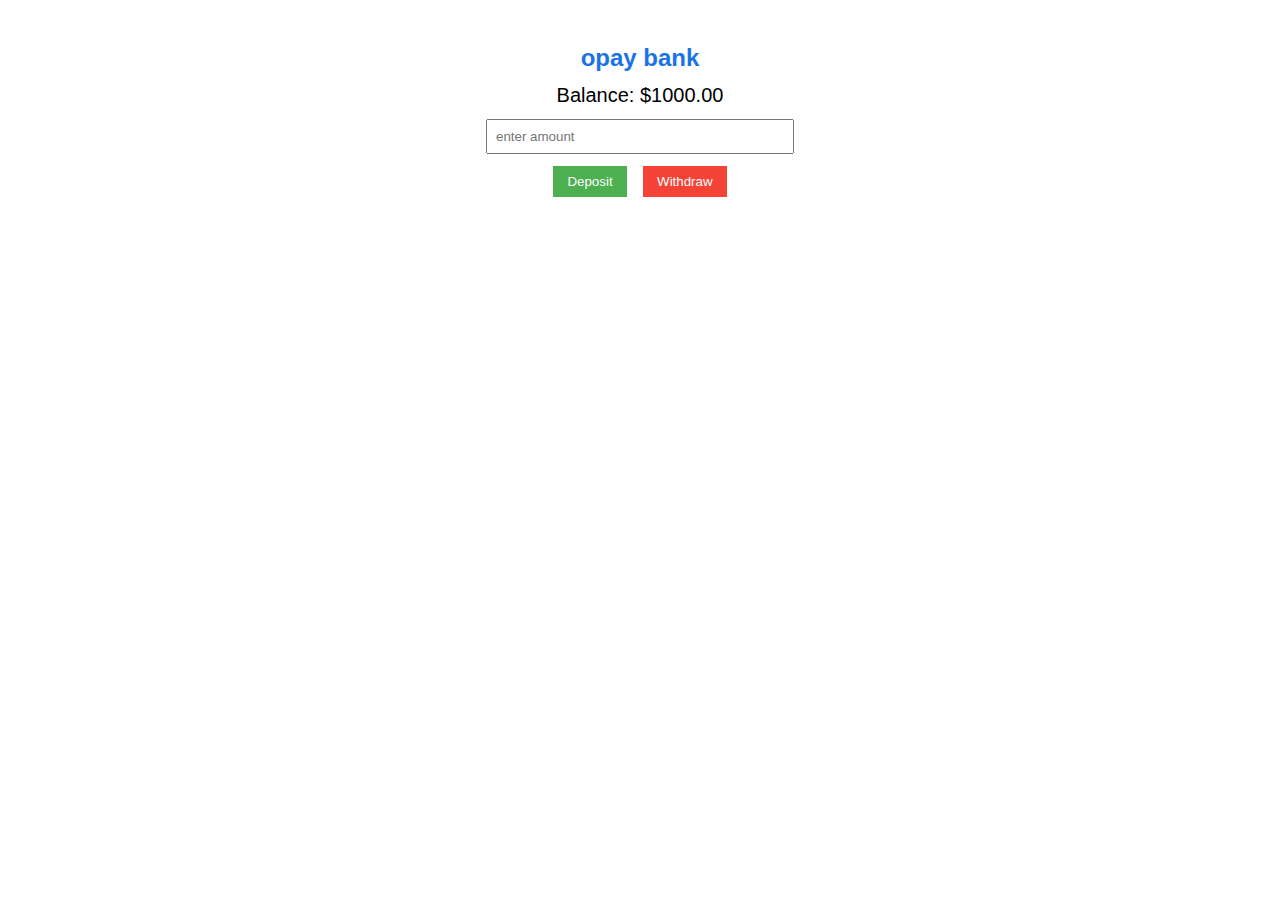
<file: index.html>
<!DOCTYPE html>
<html lang="en">
<head>
  <meta charset="utf-8" />
  <meta name="viewport" content="width=device-width,initial-scale=1" />
  <title>opay</title>
  <link rel="stylesheet" href="opay.css" />
</head>
<body>
  <h2 class="opay bank">opay bank</h2>
  <div class="balance">Balance: $<span id="balance">1000.00</span></div>

  <input type="number" id="amount" placeholder="enter amount" step="0.01" />
  <div class="controls">
    <button class="deposit" onclick="deposit()">Deposit</button>
    <button class="withdraw" onclick="withdraw()">Withdraw</button>
  </div>

  <script src="opay.js"></script>
</body>
</html>
</file>
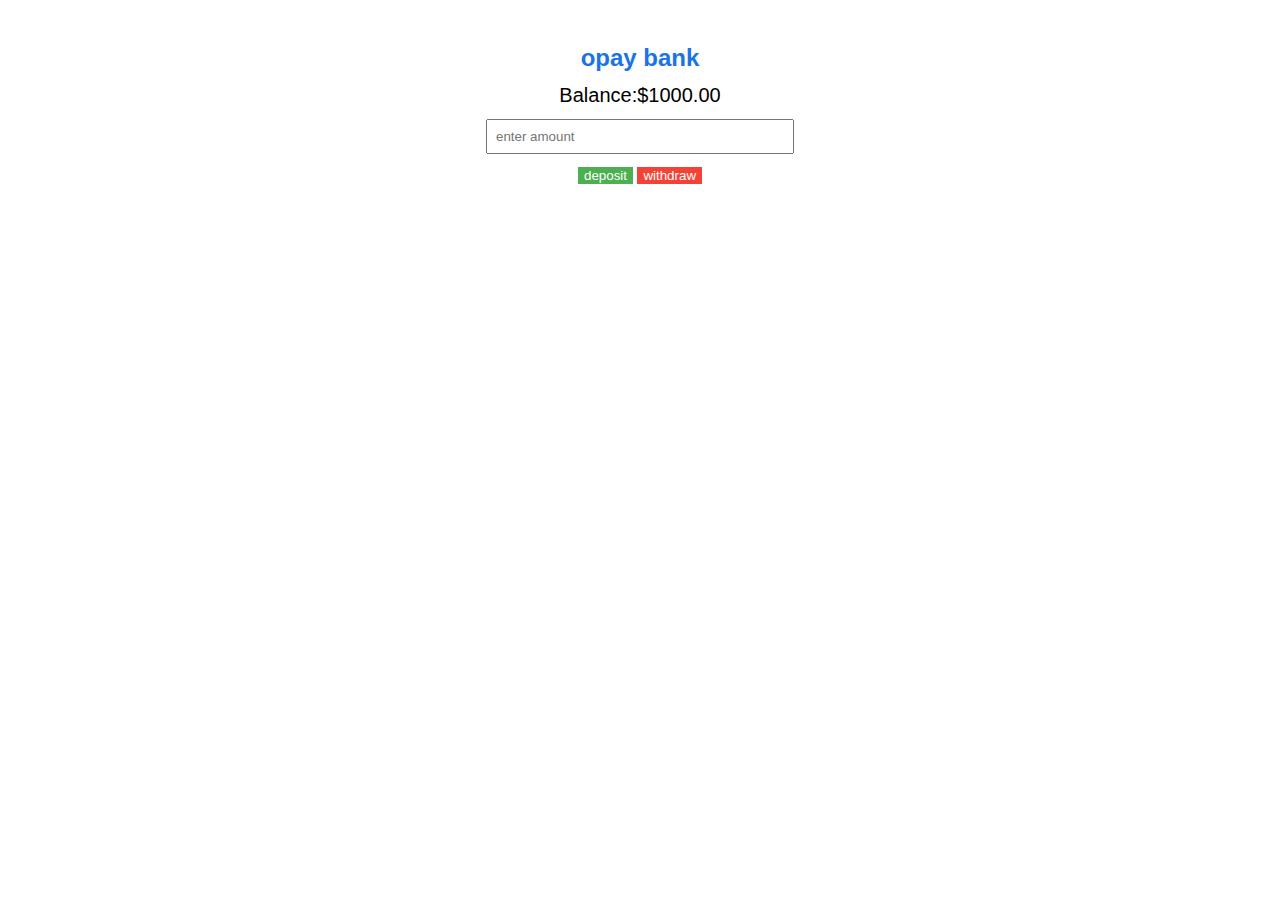
<file: opay.html>
<!DOCTYPE html>
<html lang="en">
<head>
    <meta charset="UTF-8">
    <meta name="viewport" content="width=device-width, initial-scale=1.0">
    <title>opay</title>
</head>
<link rel="stylesheet" href="opay.css">
<body>
    <h2 class="opay bank">opay bank</h2>
    <div class="balance">Balance:$<span id="balance">1000</span></div>
 <input type="number" id="amount"placeholder="enter amount"> 
 <div>
    <button class="deposit" onclick="deposit()">deposit</button>
    <button class="withdraw"onclick="withdraw()">withdraw</button>
 <div>  
</div>
<script src="opay.js"></script>
</body>
</html>
<!DOCTYPE html>
<html dir="ltr" lang="en" class="offline"><head>
  <meta charset="utf-8">
  <meta name="color-scheme" content="light dark">
  <meta name="theme-color" content="#fff">
  <meta name="viewport" content="width=device-width, initial-scale=1.0,
                                 maximum-scale=1.0, user-scalable=no">
  <title>www.google.com</title>
  <style>/* Copyright 2017 The Chromium Authors
 * Use of this source code is governed by a BSD-style license that can be
 * found in the LICENSE file. */


</style>
</file>
<file: opay.css>
body {
  font-family: Arial, sans-serif;
  padding: 24px;
  max-width: 480px;
  margin: 0 auto;
  text-align: center;
}
.opay.bank { color: #1a73e8; margin-bottom: 8px; }
.balance { font-size: 1.25rem; margin: 12px 0; }
input#amount { padding: 8px; width: 60%; margin-bottom: 12px; }
.controls button { padding: 8px 14px; margin: 0 6px; cursor: pointer; }
.deposit { background: #4caf50; color: #fff; border: none; }
.withdraw { background: #f44336; color: #fff; border: none; }
</file>
